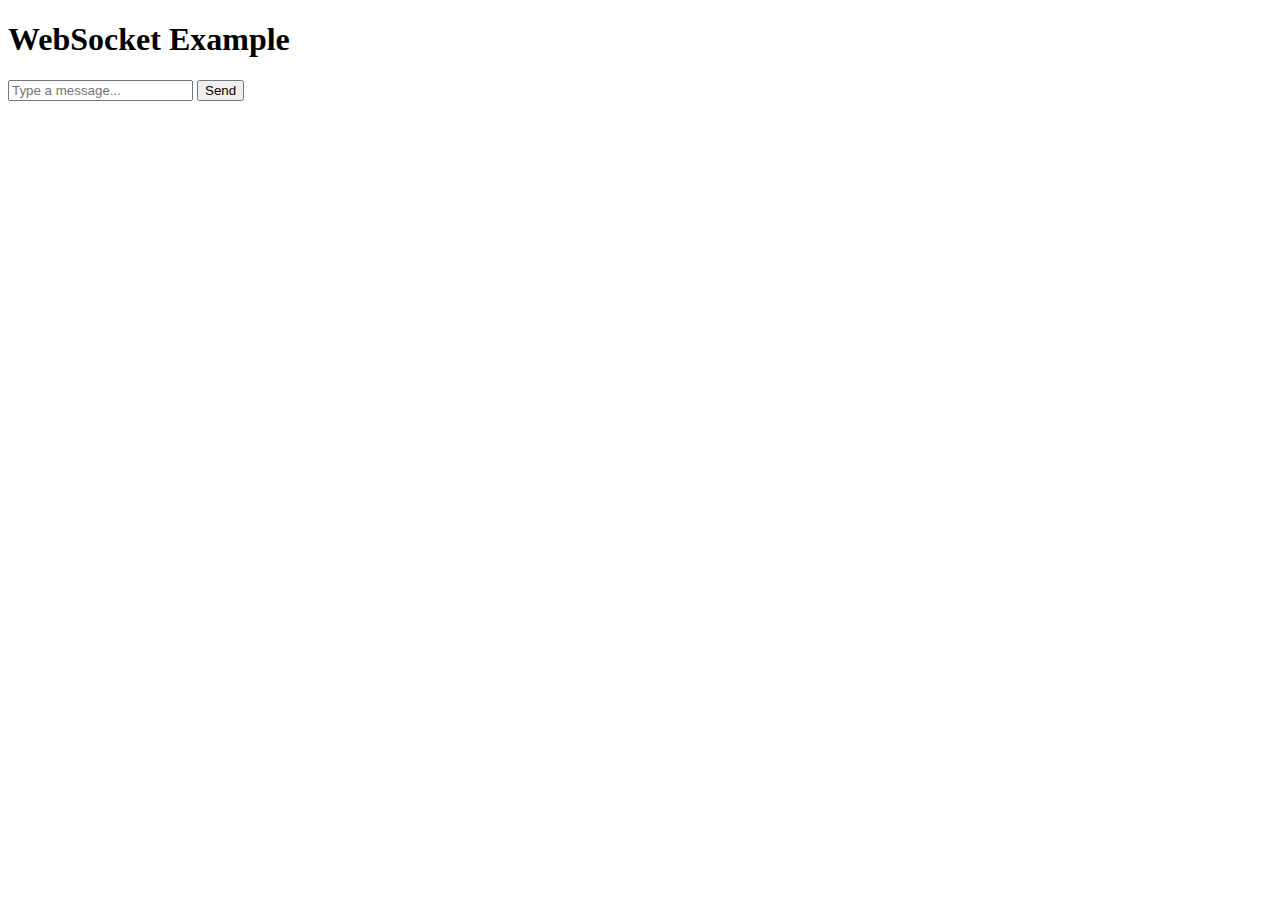
<file: Day 13/index.html>
<!DOCTYPE html>
<html lang="en">
<head>
  <meta charset="UTF-8">
  <meta name="viewport" content="width=device-width, initial-scale=1.0">
  <title>WebSocket Example</title>
</head>
<body>
  <h1>WebSocket Example</h1>
  <input type="text" id="messageInput" placeholder="Type a message...">
  <button onclick="sendMessage()">Send</button>
  <div id="messageLog"></div>

  <script>
    const socket = new WebSocket('ws://localhost:3000');

    socket.onopen = function() {
      console.log('WebSocket connection established');
    };

    socket.onmessage = function(event) {
      console.log('Message from server:', event.data);
      showMessage(event.data);
    };

    function sendMessage() {
      const messageInput = document.getElementById('messageInput');
      const message = messageInput.value;
      socket.send(message);
      messageInput.value = '';
    }

    function showMessage(message) {
      const messageLog = document.getElementById('messageLog');
      const messageElement = document.createElement('div');
      messageElement.textContent = message;
      messageLog.appendChild(messageElement);
    }
  </script>
</body>
</html>
</file>
